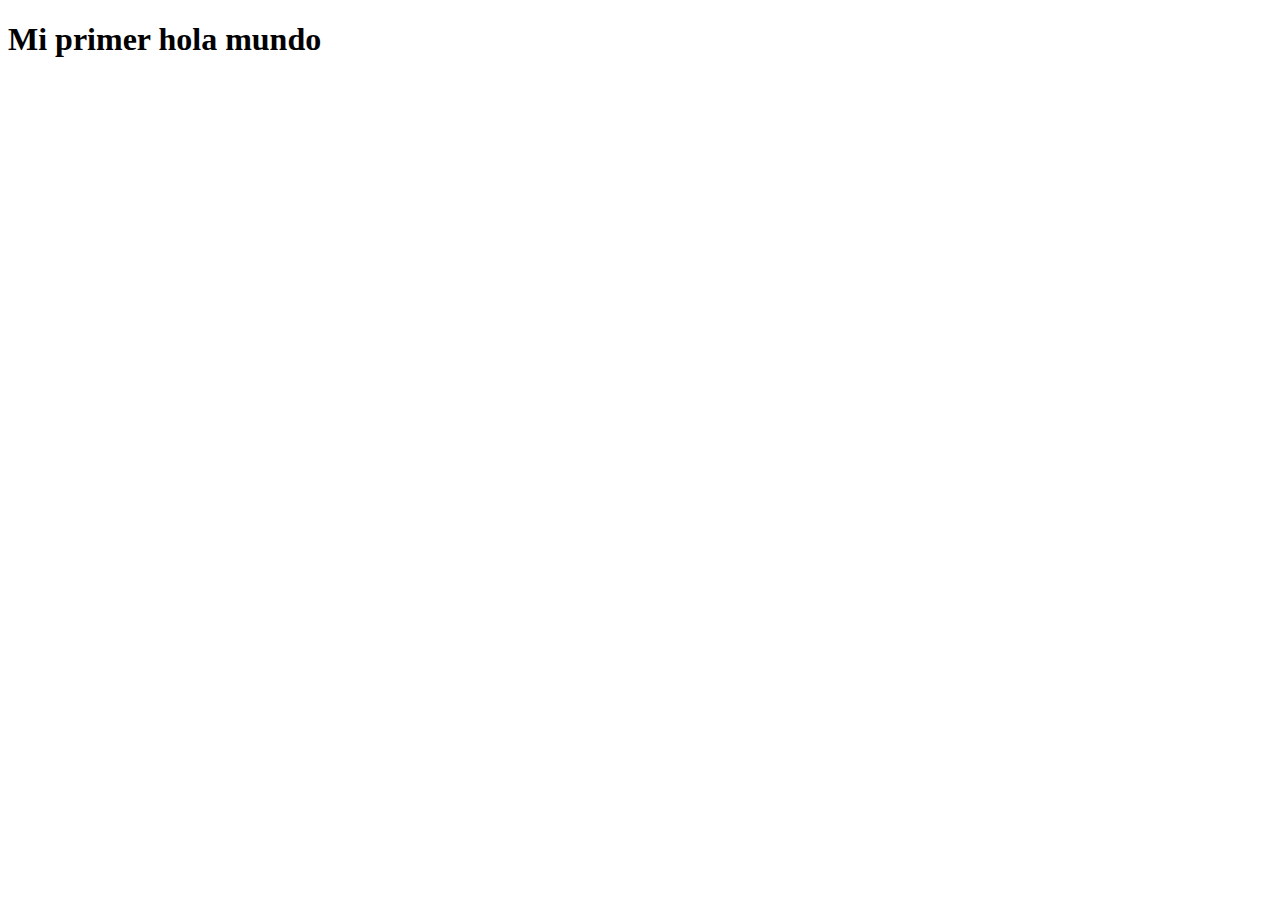
<file: index.html>
<!DOCTYPE html>
<html lang="en">
<head>
    <meta charset="UTF-8">
    <meta http-equiv="X-UA-Compatible" content="IE=edge">
    <meta name="viewport" content="width=device-width, initial-scale=1.0">
    <title>Document</title>
</head>
<body>
    <h1>Mi primer hola mundo</h1>
</body>
</html>
</file>
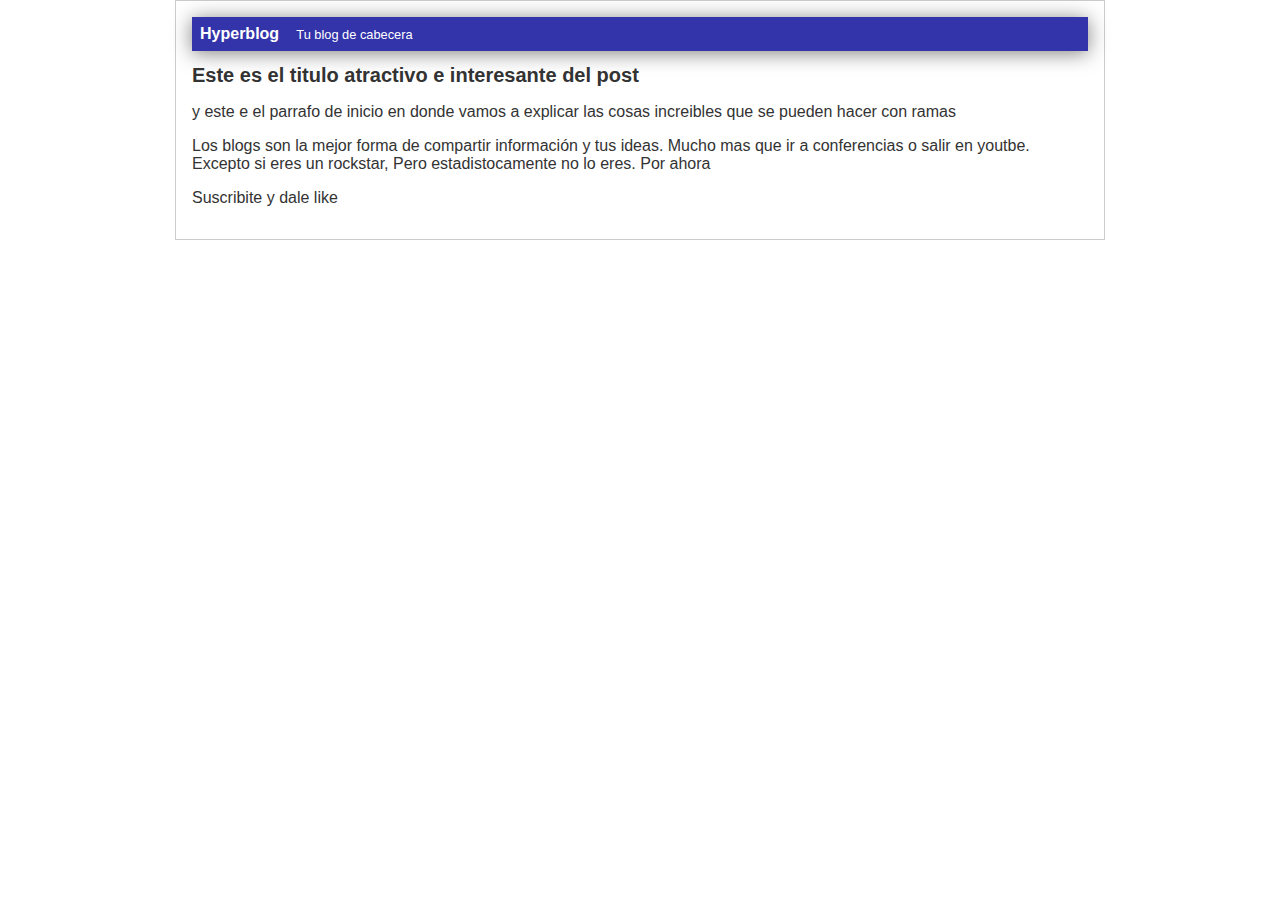
<file: blogpost.html>
<!DOCTYPE html>
<html lang="en">
<head>
    <meta charset="UTF-8">
    <meta http-equiv="X-UA-Compatible" content="IE=edge">
    <meta name="viewport" content="width=device-width, initial-scale=1.0">
    <title>Bienvenido a hiperblog 2.0</title>
    <link rel="stylesheet" href="./estilos.css">

</head>
<body>
    <div id="container">
        <div id="cabecera">
            Hyperblog
            <span id="tagline">Tu blog de cabecera</span>
        </div>
        <div id="post">
            <h1>Este es el titulo atractivo e interesante del post</h1>
            <p>y este e el parrafo de inicio en donde vamos a explicar las cosas increibles que se pueden hacer con ramas</p>
            <p>
                Los blogs son la mejor forma de compartir información y tus ideas. Mucho mas que ir a conferencias o salir en youtbe. Excepto si eres un rockstar, Pero estadistocamente no lo eres. Por ahora 
            </p>
            <p>Suscribite y dale like</p>
        </div>
    </div>
</body>
</html>
</file>
<file: estilos.css>
body{ 
    color:#333; 
    text-align: center;
    font-family: Arial;
    font-size: 16px;
    margin: 0px;
    padding: 0px;
}


#container{
    width: 70%;
    padding: 1em;
    text-align: left;
    border: 1px solid #ccc;
    margin: 0 auto;
}
#cabecera{
    background: #33a;
    box-shadow: 0px 2px 20px 0px rgba(0, 0, 0, .5);
    color: white;
    font-weight: bold;
    margin: 0;
    padding: 0.5em;
}

#cabecera #tagline{
    padding: 0 0 0 1em;
    font-weight: normal;
    font-size: 0.8em;
}

#container h1{
    font-size: 20px;
}
</file>
